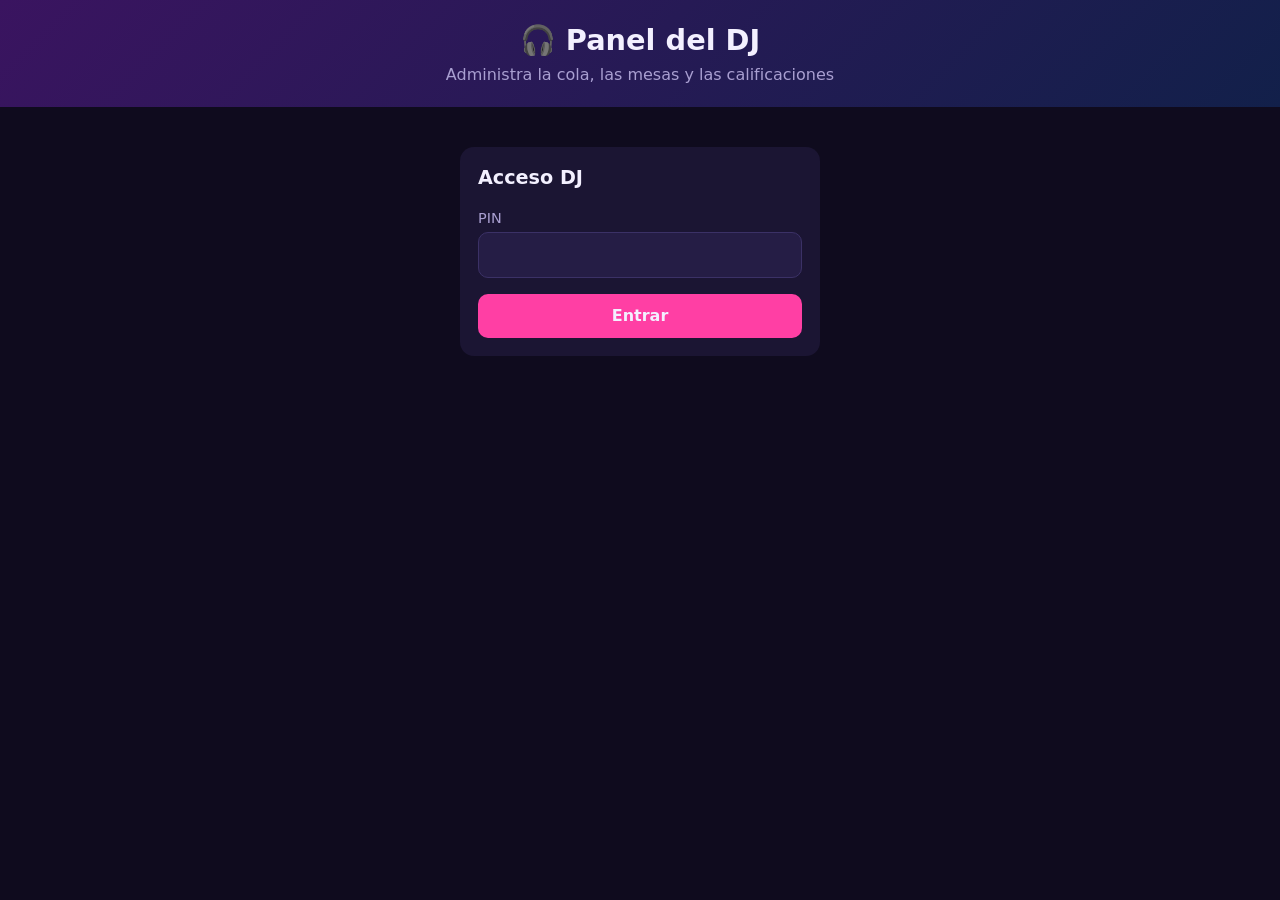
<file: karaoke/static/dj.html>
<!DOCTYPE html>
<html lang="es">
<head>
  <meta charset="UTF-8">
  <meta name="viewport" content="width=device-width, initial-scale=1.0">
  <meta name="robots" content="noindex">
  <title>Karaoke – Panel del DJ</title>
  <link rel="stylesheet" href="styles.css">
</head>
<body>
  <header>
    <h1>🎧 Panel del DJ</h1>
    <p>Administra la cola, las mesas y las calificaciones</p>
  </header>

  <section id="login">
    <h2>Acceso DJ</h2>
    <form id="form-login">
      <label for="pin">PIN</label>
      <input id="pin" type="password" inputmode="numeric" required autocomplete="off">
      <button type="submit">Entrar</button>
    </form>
    <div id="error-login" class="mensaje error oculto"></div>
  </section>

  <main id="panel" class="oculto">
    <div class="stats">
      <div class="stat"><span id="st-cola">0</span>en cola</div>
      <div class="stat"><span id="st-cantadas">0</span>cantadas</div>
      <div class="stat"><span id="st-mesas">0</span>mesas pidiendo</div>
      <div class="stat"><span id="st-promedio">–</span>promedio ⭐</div>
    </div>

    <div class="barra">
      <nav class="tabs" role="tablist">
        <button class="tab" role="tab" data-tab="cola" aria-selected="true">🎵 Cola</button>
        <button class="tab" role="tab" data-tab="mesas" aria-selected="false">🪑 Mesas</button>
        <button class="tab" role="tab" data-tab="cantantes" aria-selected="false">👥 Cantantes</button>
        <button class="tab" role="tab" data-tab="calificaciones" aria-selected="false">⭐ Calificaciones</button>
      </nav>
      <button id="salir" class="chico sec">Salir</button>
    </div>

    <!-- Pestaña: Cola -->
    <div id="tab-cola" class="tab-panel">
      <section>
        <div id="sonando"></div>
        <div class="barra">
          <h2>Cola (<span id="total">0</span>)</h2>
          <button id="siguiente" class="chico ok">▶ Poner la siguiente</button>
        </div>
        <div class="vista-toggle" role="group" aria-label="Cómo ver la cola">
          <span>Ver:</span>
          <button class="vista" data-vista="orden" aria-pressed="true">En orden</button>
          <button class="vista" data-vista="mesa" aria-pressed="false">Por mesa</button>
        </div>
        <div id="resumen-mesas" class="resumen-mesas" aria-label="Canciones en espera por mesa"></div>
        <ol id="cola" class="lista" style="margin-top:12px"></ol>
        <div id="cola-por-mesa" class="cola-por-mesa oculto"></div>
        <p class="nota">Ordena como quieras: arrastra, usa ▲▼, ⤒⤓ (primer o último lugar) o escribe la posición.
          Toca 🏷️ para ponerle un identificador a un cantante; 🔁 dice cuántas veces ha cantado y hace cuánto.</p>
      </section>

      <section>
        <h2>Historial</h2>
        <p class="nota" style="margin-top:-6px">Califica a cada cantante con las estrellas. Toca la misma estrella otra vez para quitarla.</p>
        <ul id="historial" class="lista"></ul>
      </section>
    </div>

    <!-- Pestaña: Mesas -->
    <div id="tab-mesas" class="tab-panel oculto">
      <section>
        <h2>¿Cuántas mesas hay hoy?</h2>
        <form id="form-mesas" class="form-mesas">
          <input id="cantidad-mesas" type="number" min="1" max="200" required aria-label="Cantidad de mesas">
          <button type="submit" class="chico ok">Generar mesas</button>
        </form>
        <p class="nota">Se crean las mesas 1 a la que indiques. La <b>Barra</b> siempre existe para quien no está en mesa.
          Toca "Copiar link" para hacer el QR de cada mesa.</p>
        <div id="mensaje-mesas" class="mensaje ok oculto"></div>
      </section>
      <div id="grid-mesas" class="grid-mesas"></div>
    </div>

    <!-- Pestaña: Cantantes -->
    <div id="tab-cantantes" class="tab-panel oculto">
      <section>
        <h2>👥 Cantantes de la noche</h2>
        <p class="nota" style="margin-top:-6px">Ordenados por cuántas veces han cantado. Ponles un identificador para reconocerlos;
          si dos nombres tienen el mismo identificador, se cuentan como la misma persona.</p>
        <ul id="lista-cantantes" class="lista" style="margin-top:12px"></ul>
      </section>
    </div>

    <!-- Pestaña: Calificaciones -->
    <div id="tab-calificaciones" class="tab-panel oculto">
      <section>
        <h2>🏆 Mejores cantantes</h2>
        <ol id="ranking" class="lista"></ol>
      </section>
      <section>
        <h2>Promedio por mesa</h2>
        <ul id="promedio-mesas" class="lista"></ul>
      </section>
    </div>
  </main>

  <script src="dj.js"></script>
</body>
</html>
</file>
<file: karaoke/static/styles.css>
:root {
  --bg: #0f0b1e;
  --panel: #1b1533;
  --panel-2: #251d45;
  --text: #f3f0ff;
  --muted: #a99fd1;
  --accent: #ff3fa4;
  --accent-2: #39d0ff;
  --ok: #3ddc97;
  --warn: #ffb347;
  --danger: #ff5c6c;
  --radius: 14px;
}

* { box-sizing: border-box; }

body {
  margin: 0;
  font-family: system-ui, -apple-system, "Segoe UI", Roboto, sans-serif;
  background: var(--bg);
  color: var(--text);
  line-height: 1.4;
}

header {
  padding: 20px 16px;
  text-align: center;
  background: linear-gradient(135deg, #3a1460, #12204a);
}

header h1 { margin: 0; font-size: 1.8rem; }
header p { margin: 4px 0 0; color: var(--muted); }

main {
  max-width: 1100px;
  margin: 0 auto;
  padding: 16px;
  display: grid;
  gap: 16px;
}

main.una-columna { max-width: 520px; }

@media (min-width: 800px) {
  main.dos-columnas { grid-template-columns: 1fr 1fr; }
}

section {
  background: var(--panel);
  border-radius: var(--radius);
  padding: 18px;
}

h2 { margin-top: 0; font-size: 1.2rem; }

label { display: block; margin: 12px 0 4px; color: var(--muted); font-size: .9rem; }

input, select, button {
  font: inherit;
  width: 100%;
  padding: 11px 12px;
  border-radius: 10px;
  border: 1px solid #3b3166;
  background: var(--panel-2);
  color: var(--text);
}

input:focus, select:focus { outline: 2px solid var(--accent-2); }

button {
  cursor: pointer;
  border: none;
  font-weight: 600;
  background: var(--accent);
  margin-top: 16px;
}

button:hover { filter: brightness(1.1); }
button.chico { width: auto; margin: 0; padding: 6px 10px; font-size: .85rem; }
button.ok { background: var(--ok); color: #0b2a1d; }
button.sec { background: var(--panel-2); border: 1px solid #3b3166; }
button.peligro { background: var(--danger); }

.fila { display: grid; grid-template-columns: minmax(0, 1fr) minmax(0, 1fr); gap: 10px; }

.mensaje { margin-top: 12px; padding: 10px; border-radius: 10px; }
.mensaje.ok { background: rgba(61, 220, 151, .15); color: var(--ok); }
.mensaje.error { background: rgba(255, 92, 108, .15); color: var(--danger); }
.oculto { display: none; }

.sonando {
  border: 2px solid var(--accent);
  border-radius: var(--radius);
  padding: 14px;
  margin-bottom: 14px;
  background: rgba(255, 63, 164, .08);
}

.sonando .etiqueta { color: var(--accent); font-size: .8rem; font-weight: 700; letter-spacing: .08em; }

ol.lista, ul.lista { list-style: none; padding: 0; margin: 0; }

.item {
  display: flex;
  align-items: center;
  gap: 12px;
  padding: 10px 12px;
  margin-bottom: 8px;
  background: var(--panel-2);
  border-radius: 10px;
}

.item .num {
  min-width: 32px;
  height: 32px;
  border-radius: 50%;
  display: grid;
  place-items: center;
  background: #3b3166;
  font-weight: 700;
}

.item .info { flex: 1; min-width: 0; }
.item .titulo { font-weight: 600; overflow-wrap: anywhere; }
.item .detalle { color: var(--muted); font-size: .85rem; }
.item .acciones { display: flex; gap: 6px; flex-wrap: wrap; justify-content: flex-end; }

.chip {
  display: inline-block;
  padding: 1px 8px;
  border-radius: 999px;
  font-size: .75rem;
  background: rgba(57, 208, 255, .15);
  color: var(--accent-2);
}

.mesa-chip { background: rgba(255, 179, 71, .15); color: var(--warn); }

.item[draggable="true"] { cursor: grab; }
.item.arrastrando { opacity: .4; }
.item.destino { outline: 2px dashed var(--accent-2); }

a.yt { color: #ff6b6b; font-weight: 600; text-decoration: none; }

.vacio { color: var(--muted); text-align: center; padding: 20px; }

.barra { display: flex; gap: 10px; align-items: center; justify-content: space-between; flex-wrap: wrap; }
.barra h2 { margin: 0; }

#login { max-width: 360px; margin: 40px auto; }

/* Mesas: color propio por mesa */
.mesa-badge {
  flex: none;
  min-width: 52px;
  padding: 4px 8px;
  border-radius: 10px;
  background: var(--mesa);
  color: #120a1f;
  font-weight: 800;
  font-size: 1.3rem;
  line-height: 1.05;
  text-align: center;
}
.mesa-badge small { display: block; font-size: .6rem; letter-spacing: .1em; font-weight: 700; }
.item.mesa-borde { border-left: 5px solid var(--mesa); }
.item.atenuado { opacity: .3; }

.resumen-mesas { display: flex; flex-wrap: wrap; gap: 6px; margin-top: 12px; }
.resumen-mesas:empty { display: none; }
.mesa-filtro {
  width: auto;
  margin: 0;
  padding: 4px 10px;
  border-radius: 999px;
  background: transparent;
  border: 2px solid var(--mesa);
  color: var(--text);
  font-size: .85rem;
}
.mesa-filtro b { color: var(--mesa); margin-left: 4px; }
.mesa-filtro.activa { background: var(--mesa); color: #120a1f; }
.mesa-filtro.activa b { color: #120a1f; }

.pos {
  width: 52px;
  flex: none;
  padding: 6px 4px;
  text-align: center;
  font-weight: 700;
  font-variant-numeric: tabular-nums;
}
button:disabled { opacity: .4; cursor: default; filter: none; }

/* Banner del desarrollador en la vista de las mesas */
.creditos {
  border-radius: var(--radius);
  padding: 16px 18px;
  text-align: center;
  background: linear-gradient(135deg, rgba(255, 63, 164, .16), rgba(57, 208, 255, .16));
  border: 1px solid rgba(57, 208, 255, .35);
}
.creditos-marca { font-size: .95rem; color: var(--muted); }
.creditos-marca strong { color: var(--text); font-size: 1.15rem; letter-spacing: .03em; }
.creditos-contacto { display: flex; flex-wrap: wrap; justify-content: center; gap: 8px; margin-top: 10px; }
.creditos-contacto:empty { display: none; }
.creditos-contacto a {
  color: var(--text);
  text-decoration: none;
  padding: 6px 12px;
  border-radius: 999px;
  background: var(--panel-2);
  font-size: .9rem;
  overflow-wrap: anywhere;
}
.creditos-contacto a:hover { background: #3b3166; }

/* En pantallas chicas los botones bajan a otra línea para no aplastar el título */
.item { flex-wrap: wrap; }
.item .info { flex: 1 1 150px; }
.item .acciones { margin-left: auto; }

/* ---------- Panel del DJ: resumen, pestañas, estrellas, mesas ---------- */
.stats { display: grid; grid-template-columns: repeat(2, minmax(0, 1fr)); gap: 10px; }
@media (min-width: 640px) { .stats { grid-template-columns: repeat(4, minmax(0, 1fr)); } }
.stat {
  background: var(--panel);
  border-radius: var(--radius);
  padding: 12px 14px;
  color: var(--muted);
  font-size: .85rem;
}
.stat span { display: block; color: var(--text); font-size: 1.8rem; font-weight: 800; font-variant-numeric: tabular-nums; }

.tabs { display: flex; gap: 4px; flex-wrap: wrap; background: var(--panel); padding: 4px; border-radius: 999px; }
.tab {
  width: auto;
  margin: 0;
  padding: 8px 14px;
  border-radius: 999px;
  background: transparent;
  color: var(--muted);
}
.tab[aria-selected="true"] { background: var(--accent); color: #fff; }
.tab-panel { display: grid; gap: 16px; }
.tab-panel.oculto { display: none; }

.nota { color: var(--muted); font-size: .85rem; margin: 12px 0 0; }

.estrellas { display: inline-flex; gap: 2px; }
.estrella {
  width: auto;
  margin: 0;
  padding: 2px 3px;
  background: none;
  font-size: 1.45rem;
  line-height: 1;
  color: #4a3f73;
}
.estrella.llena { color: #ffc93c; }
.estrella:hover { color: #ffe08a; filter: none; }

.chip.rechazada { background: rgba(255, 92, 108, .15); color: var(--danger); }

.nota-grande { font-size: 1.15rem; font-weight: 800; color: #ffc93c; white-space: nowrap; margin-left: auto; }
.nota-grande .apagada { color: #4a3f73; }
.num.podio-1 { background: #ffc93c; color: #2b1d00; }
.num.podio-2 { background: #cfd6e6; color: #1b1f2a; }
.num.podio-3 { background: #d99a5b; color: #2b1300; }
.barra-prom { height: 8px; border-radius: 999px; background: #3b3166; margin-top: 6px; overflow: hidden; }
.barra-prom span { display: block; height: 100%; border-radius: 999px; }

.form-mesas { display: flex; gap: 10px; align-items: center; flex-wrap: wrap; }
.form-mesas input { width: 120px; font-size: 1.2rem; font-weight: 700; }
.form-mesas button { padding: 11px 16px; }

.grid-mesas { display: grid; grid-template-columns: repeat(auto-fill, minmax(150px, 1fr)); gap: 10px; }
.mesa-tile {
  background: var(--panel);
  border-radius: var(--radius);
  border-top: 6px solid var(--mesa);
  padding: 12px;
  display: grid;
  gap: 8px;
}
.mesa-tile.sin-pedidos { opacity: .6; }
.mesa-tile-nombre { font-size: 1.25rem; font-weight: 800; color: var(--mesa); }
.mesa-tile-datos { display: grid; gap: 2px; color: var(--muted); font-size: .85rem; }
.mesa-tile-datos b { color: var(--text); }
.mesa-tile button { width: 100%; overflow-wrap: anywhere; }

/* ---------- Cola por mesa, identificadores y frecuencia ---------- */
.vista-toggle { display: flex; align-items: center; gap: 6px; margin-top: 12px; color: var(--muted); font-size: .85rem; }
.vista {
  width: auto;
  margin: 0;
  padding: 6px 12px;
  border-radius: 999px;
  background: var(--panel-2);
  border: 1px solid #3b3166;
  font-size: .85rem;
}
.vista[aria-pressed="true"] { background: var(--accent-2); color: #06212b; border-color: transparent; }

.cola-por-mesa { display: grid; gap: 12px; margin-top: 12px; }
.grupo-mesa { border: 2px solid var(--mesa); border-radius: var(--radius); padding: 10px; }
.grupo-mesa.atenuado { opacity: .3; }
.grupo-cab { display: flex; align-items: center; gap: 10px; margin-bottom: 10px; }
.grupo-cab b { font-size: 1.25rem; color: var(--mesa); }
.grupo-cab .cuenta { color: var(--muted); font-size: .85rem; margin-left: auto; }

.detalle.cantante { display: flex; flex-wrap: wrap; gap: 6px; align-items: center; margin-top: 4px; }
.chip-id {
  width: auto;
  margin: 0;
  padding: 2px 10px;
  border-radius: 999px;
  font-size: .78rem;
  font-weight: 700;
  background: rgba(255, 63, 164, .18);
  color: #ff8cc6;
}
.chip-id.vacio-id { background: transparent; border: 1px dashed #5a4d8a; color: var(--muted); font-weight: 600; }
.id-input { width: 160px; padding: 4px 8px; font-size: .85rem; }
.chip.frec { background: rgba(255, 179, 71, .15); color: var(--warn); }
.chip.nuevo { background: rgba(61, 220, 151, .15); color: var(--ok); }
.nota-grande.veces { color: var(--text); text-align: center; line-height: 1; }
.nota-grande.veces small { display: block; font-size: .7rem; color: var(--muted); font-weight: 600; }

/* Pestañas: 2x2 en celular, una fila en pantalla ancha */
.barra > .tabs { flex: 1 1 100%; display: grid; grid-template-columns: repeat(2, minmax(0, 1fr)); border-radius: 16px; }
@media (min-width: 640px) { .barra > .tabs { flex: 1 1 auto; grid-template-columns: repeat(4, auto); border-radius: 999px; } }
.tab { border-radius: 12px; }
@media (min-width: 640px) { .tab { border-radius: 999px; } }

/* ---------- Escenario: quién canta y quién sigue (vista de las mesas) ---------- */
.escenario {
  border: 2px solid var(--accent);
  background: linear-gradient(135deg, rgba(255, 63, 164, .18), rgba(57, 208, 255, .10));
  box-shadow: 0 0 24px rgba(255, 63, 164, .25);
  text-align: center;
}
.esc-etiqueta { color: var(--accent); font-size: .8rem; font-weight: 800; letter-spacing: .12em; }
.esc-nombre { font-size: 1.8rem; font-weight: 800; margin-top: 4px; overflow-wrap: anywhere; }
.esc-nombre span { display: block; font-size: .95rem; font-weight: 600; color: var(--warn); }
.esc-cancion { color: var(--muted); margin-top: 4px; }
.esc-sigue { margin-top: 12px; padding-top: 12px; border-top: 1px solid #3b3166; color: var(--muted); }
.esc-sigue:empty { display: none; }
.esc-ahora:empty + .esc-sigue { margin-top: 0; padding-top: 0; border-top: 0; }
.esc-sigue b { color: var(--text); font-size: 1.1rem; }
</file>
